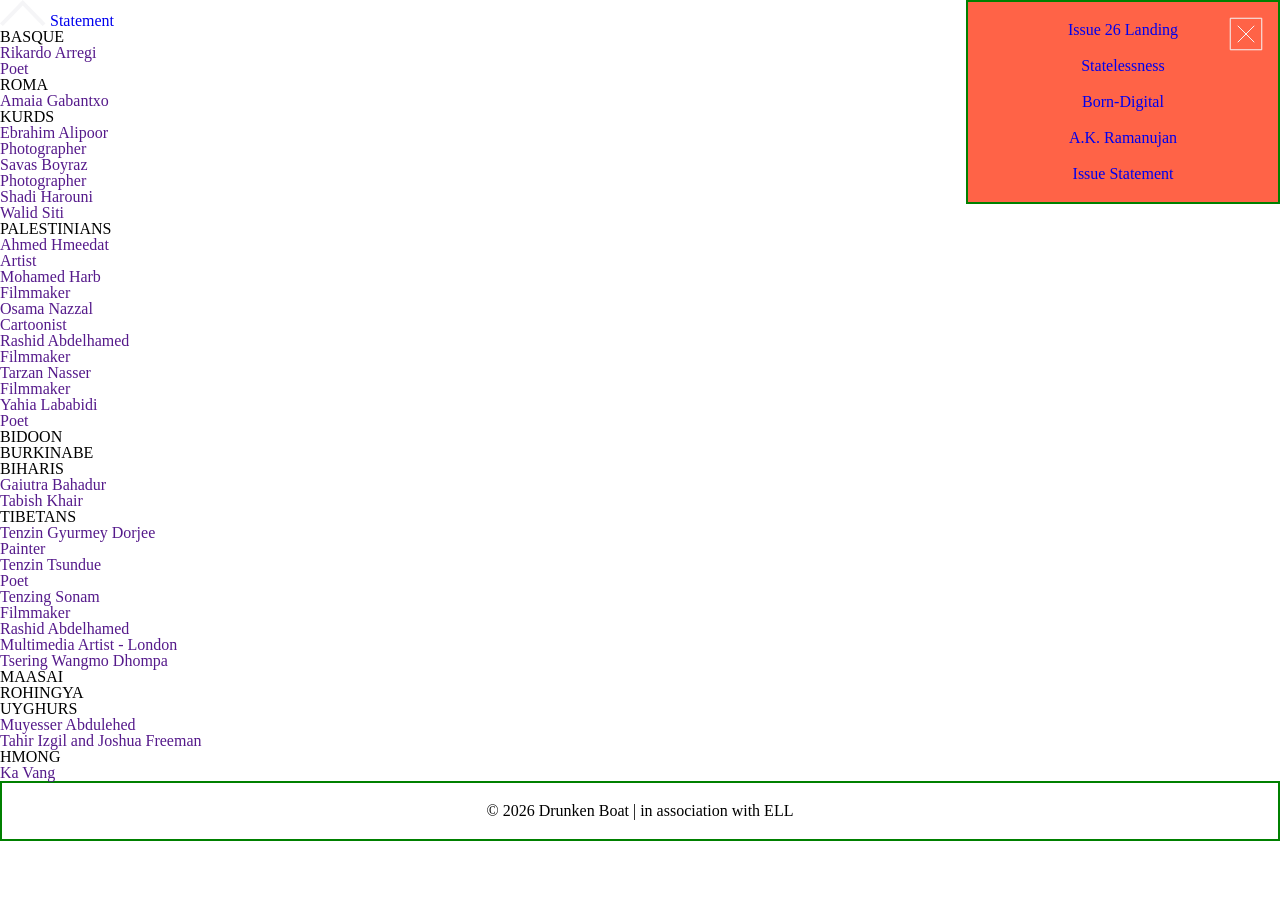
<file: statelessness.html>
<!DOCTYPE html>
<html lang="en">

<head>
    <meta charset="UTF-8">
    <meta name="viewport" content="width=device-width, initial-scale=1.0">

    <!-- CSS -->
    <link rel="stylesheet" href="css/reset.css">
    <link rel="stylesheet" href="css/styles.css">

    <title>Drunken Boat | Issue 26</title>
</head>

<body>
    <header>
        <!-- Back arrow -->
        <a href="index.html">
            <svg width="46" height="26" viewBox="0 0 46 26" fill="none" xmlns="http://www.w3.org/2000/svg">
                <path d="M42.6173 26L45.5 23.439L22.75 0L0 23.439L2.88275 26L22.75 5.5315L42.6173 26Z" fill="#F5F5F7" />
            </svg>
        </a>

        <nav class="mobileMenu">
            <div class="close-btn-container">
                <svg width="44" height="44" viewBox="0 0 44 44" fill="none" xmlns="http://www.w3.org/2000/svg">
                    <path d="M37.75 6.25H6.25V37.75H37.75V6.25Z" stroke="#F5F5F7" />
                    <path d="M13.75 13.75L30.25 30.25" stroke="#F5F5F7" />
                    <path d="M30.25 13.75L13.75 30.25" stroke="#F5F5F7" />
                </svg>
            </div>
            <a href="index.html">Issue 26 Landing</a>
            <a href="statelessness.html">Statelessness</a>
            <a href="born-digital.html">Born-Digital</a>
            <a href="ramanujan.html">A.K. Ramanujan</a>
            <a href="issue-statement.html">Issue Statement</a>
        </nav>
        <a href="statelessness-statement.html">Statement</a>
    </header>

    <main>
        <section>
            <h3>BASQUE</h3>
            <div class="statelessModal">
                <a href="">
                    <h3>Rikardo Arregi</h3>
                    <h4>Poet</h4>
                </a>
            </div>
        </section>

        <section>
            <h3>ROMA</h3>
            <div class="statelessModal">
                <a href="">
                    <h3>Amaia Gabantxo</h3>
                </a>
            </div>
        </section>

        <section>
            <h3>KURDS</h3>
            <div class="statelessModal">
                <a href="">
                    <h3>Ebrahim Alipoor</h3>
                    <h4>Photographer</h4>
                </a>
                <a href="">
                    <h3>Savas Boyraz</h3>
                    <h4>Photographer</h4>
                </a>
                <a href="">
                    <h3>Shadi Harouni</h3>
                </a>
                <a href="">
                    <h3>Walid Siti</h3>
                </a>
            </div>
        </section>

        <section>
            <h3>PALESTINIANS</h3>
            <div class="statelessModal">
                <a href="">
                    <h3>Ahmed Hmeedat</h3>
                    <h4>Artist</h4>
                </a>
                <a href="">
                    <h3>Mohamed Harb</h3>
                    <h4>Filmmaker</h4>
                </a>
                <a href="">
                    <h3>Osama Nazzal</h3>
                    <h4>Cartoonist</h4>
                </a>
                <a href="">
                    <h3>Rashid Abdelhamed</h3>
                    <h4>Filmmaker</h4>
                </a>
                <a href="">
                    <h3>Tarzan Nasser</h3>
                    <h4>Filmmaker</h4>
                </a>
                <a href="">
                    <h3>Yahia Lababidi</h3>
                    <h4>Poet</h4>
                </a>
            </div>
        </section>

        <section>
            <h3>BIDOON</h3>
        </section>

        <section>
            <h3>BURKINABE</h3>
        </section>

        <section>
            <h3>BIHARIS</h3>
            <div class="statelessModal">
                <a href="">
                    <h3>Gaiutra Bahadur</h3>
                </a>
                <a href="">
                    <h3>Tabish Khair</h3>
                </a>
            </div>
        </section>

        <section>
            <h3>TIBETANS</h3>
            <div class="statelessModal">
                <a href="">
                    <h3>Tenzin Gyurmey Dorjee</h3>
                    <h4>Painter</h4>
                </a>
                <a href="">
                    <h3>Tenzin Tsundue</h3>
                    <h4>Poet</h4>
                </a>
                <a href="">
                    <h3>Tenzing Sonam</h3>
                    <h4>Filmmaker</h4>
                </a>
                <a href="">
                    <h3>Rashid Abdelhamed</h3>
                    <h4>Multimedia Artist - London</h4>
                </a>
                <a href="">
                    <h3>Tsering Wangmo Dhompa</h3>
                </a>
            </div>
        </section>

        <section>
            <h3>MAASAI</h3>
        </section>

        <section>
            <h3>ROHINGYA</h3>
        </section>

        <section>
            <h3>UYGHURS</h3>
            <a href="">
                <h3>Muyesser Abdulehed</h3>
            </a>
            <a href="">
                <h3>Tahir Izgil and Joshua Freeman</h3>
            </a>
        </section>

        <section>
            <h3>HMONG</h3>
            <div class="statelessModal">
                <a href="">
                    <h3>Ka Vang</h3>
                </a>
            </div>
        </section>

    </main>

    <footer>
        &#169; 2026 Drunken Boat | in association with ELL
    </footer>

</body>

</html>
</file>
<file: css/styles.css>
/* Global styles */
a {
    text-decoration: none;
}

/* Mobile menu styles */
.close-btn-container {
    position: absolute;
    top: 10px;
    right: 10px;
    cursor: pointer;
    display: flex;
    flex-direction: row;
    align-items: right;
    border: 2px blue;
}

.mobileMenu {
    display: flex;
    flex-direction: column;
    align-items: center;
    justify-content: center;
    gap: 20px;
    padding: 20px;
    border: 2px solid green;
    position: absolute;
    z-index: 1;
    /* i just made it this color for now so we can see */
    background-color: tomato;
    top: 0px;
    right: 0px;
    width: 30vh;
}

/* Issue landing styles */
#issue-landing-body {
    height: 100vh;
    border: 2px solid blue;
}

#main-container {
    border: 2px solid red;
    display: flex;
    flex-direction: row;
    align-items: center;
    justify-content: center;
    height: 80vh;
}

#main-container a {
    border: 2px solid purple;
    padding: 20px;
    text-decoration: none;
    font-size: 1.5em;
}

/* Born-Digital styles */
#born-digital-body {
    height: 100vh;
    border: 2px solid blue;
}

.floatingNav {
    display: flex;
    flex-direction: row;
    border: 2px solid red;
    align-items: center;
}

.thumbnail-container {
    aspect-ratio: 1 / 1;
    width: 124px;
    overflow: hidden;
    border-radius: 100px;
}

.thumbnail-container img {
    width: 100%;
    height: 100%;
    object-fit: cover;
}

.thumbnail-container video {
    width: 100%;
    height: 100%;
    object-fit: cover;
}

/* Footer styles */
footer {
    border: 2px solid green;
    padding: 20px;
    text-align: center;
}
</file>
